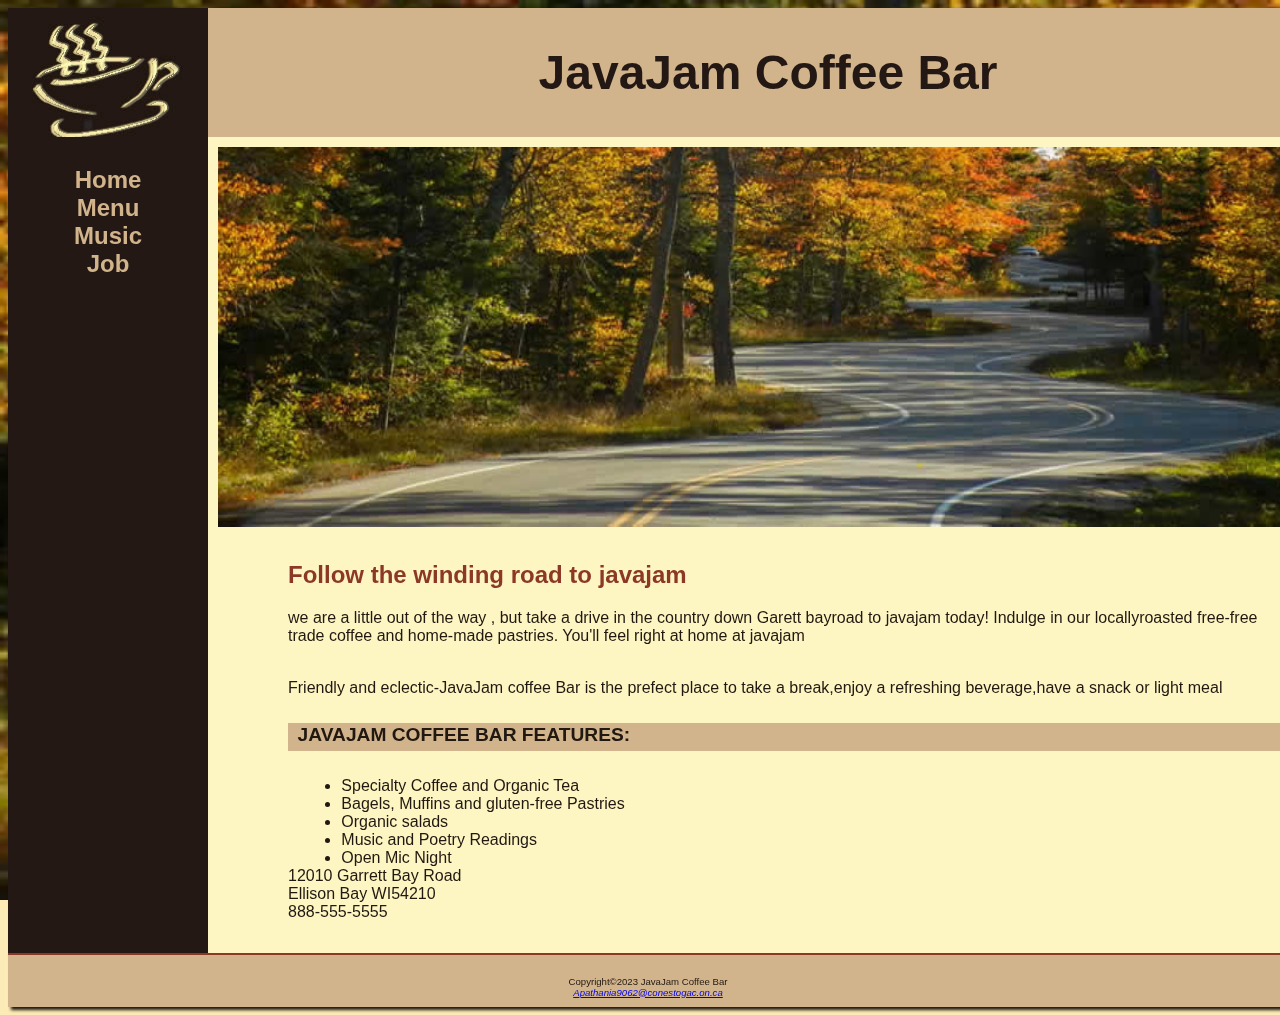
<file: index.html>
<!DOCTYPE html>
<html lang="en">

<head>
  <meta charset="UTF-8" />
  <meta http-equiv="X-UA-Compatible" content="IE=edge" />
  <meta name="viewport" content="width=device-width, initial-scale=1.0" />
  <title>JavaJam Coffee Bar</title>
  <link href="javajam.css" rel="stylesheet">
  <style>
    .home {

      background-size: 100%;
      background-repeat: no-repeat;
      padding-top: 0%;


    }
    .content{
      padding-left: 5em;
    }
  </style>

</head>

<body>

  <div id="wrapper">
    <header>
      <h1><a href="index.html"> JavaJam Coffee Bar</a></h1>
    </header>
    <nav>
      <ul>
        <li><a href="index.html">Home </a></li>
        <li><a href="menu.html">Menu</a></li>
        <li><a href="music.html">Music</a></li>
        <li><a href="job.html">Job</a></li>
      </ul>


    </nav>

    <main>
      <div class="home">
        <img src="heroroad.jpg" width="1200" height="400">
      </div>
      <div class="content">
        <h2>Follow the winding road to javajam</h2>
        <p>we are a little out of the way , but take a drive in the country down Garett bayroad to javajam today!
          Indulge
          in our locallyroasted free-free trade coffee and home-made pastries. You'll feel right at home at
          javajam</p>
        <p><br>Friendly and eclectic-JavaJam coffee Bar is the prefect place to take a break,enjoy a refreshing
          beverage,have a snack or light meal </p>

        <p>
        <h4>JavaJam coffee bar features:</h4>
        <li>Specialty Coffee and Organic Tea</li>
        <li>Bagels, Muffins and gluten-free Pastries</li>
        <li>Organic salads</li>
        <li>Music and Poetry Readings</li>
        <li>Open Mic Night</li>
        </ul>

        12010 Garrett Bay Road<br />Ellison Bay WI54210<br />888-555-5555
      </div>

    </main>
    <footer>
      <br />
      Copyright&#169;2023 JavaJam Coffee Bar

      <address>
        <a href="Apathania9062@conestogac.on.ca" target="_blank">Apathania9062@conestogac.on.ca</a>
      </address>


  </div>
  </main>
  </footer>
</body>

</html>
</file>
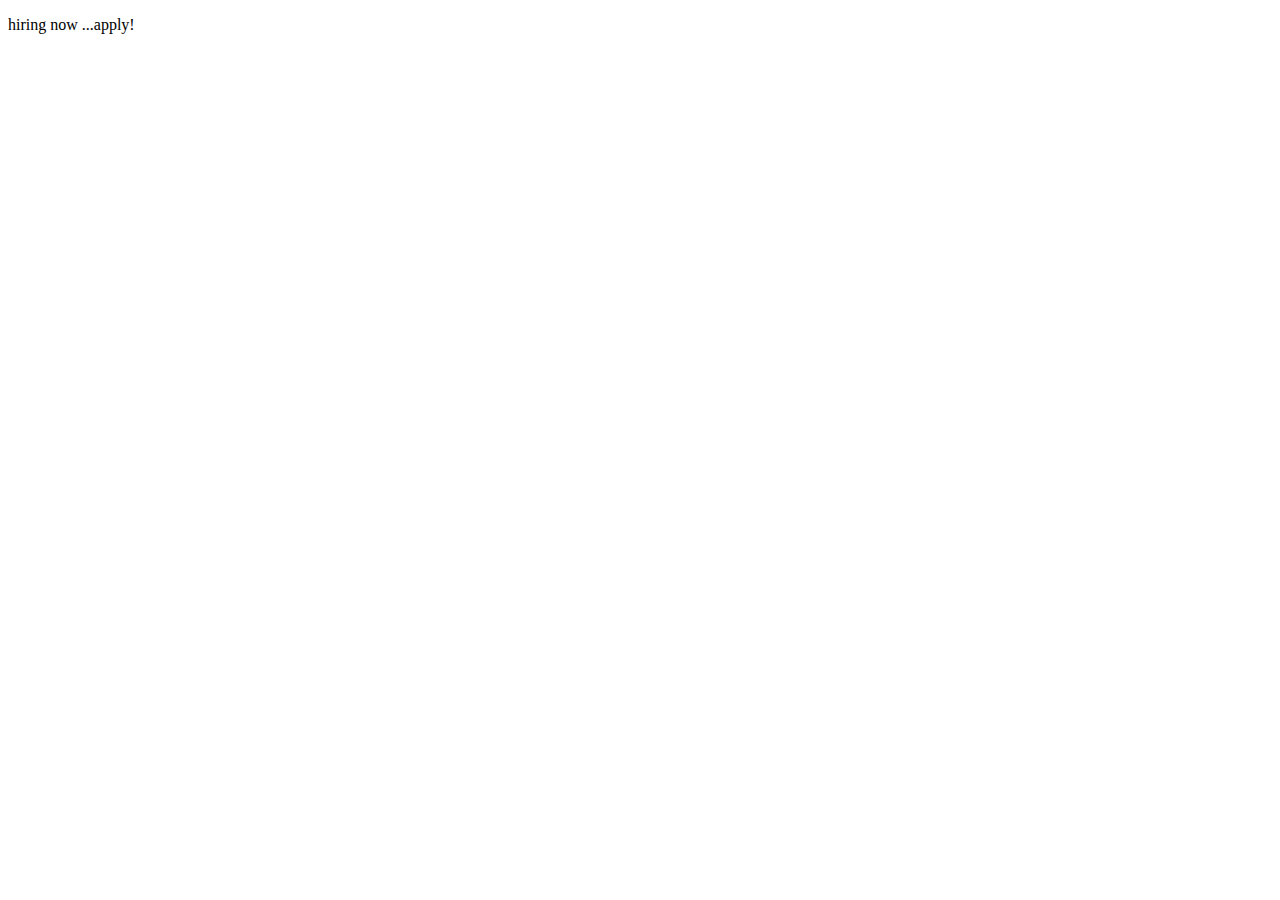
<file: job.html>
<!DOCTYPE html>
<html lang="en">
  <head>
    <meta charset="UTF-8" />
    <meta http-equiv="X-UA-Compatible" content="IE=edge" />
    <meta name="viewport" content="width=device-width, initial-scale=1.0" />
    <title>JavaJam Coffee Bar</title>
    
  </head>
  <body>
    <p>hiring now ...apply!</p>
  </body>
</html>
</file>
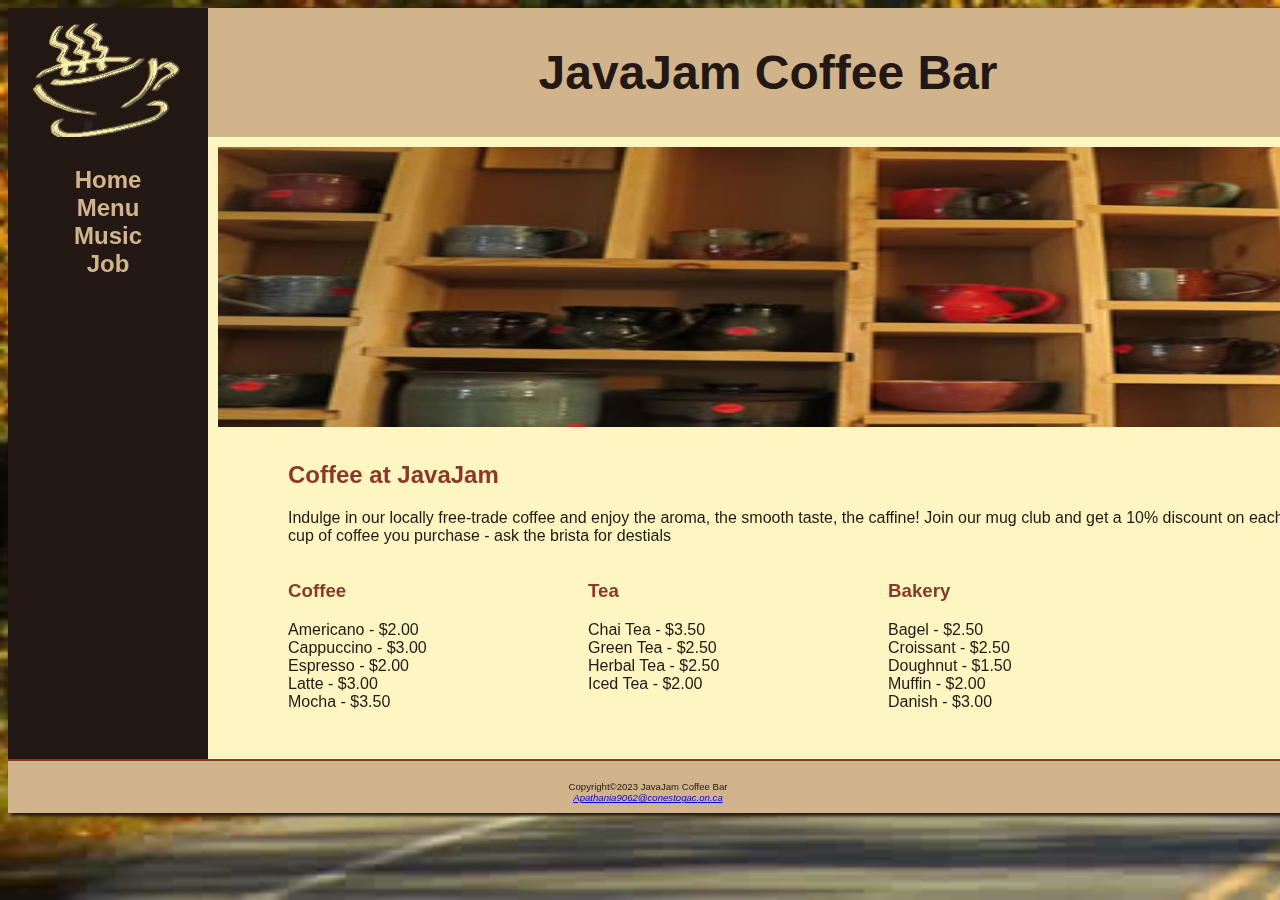
<file: menu.html>
<!DOCTYPE html>
<html lang="en">

<head>
  <meta charset="UTF-8" />
  <meta http-equiv="X-UA-Compatible" content="IE=edge" />
  <meta name="viewport" content="width=device-width, initial-scale=1.0" />
  <title>JavaJam Coffee Bar</title>
  <link href="javajam.css" rel="stylesheet">
  <style>
    .homes {
      background-size: 100%;

    }
  </style>
</head>

<body>

  <div id="wrapper">
    <header>
      <h1><a href="index.html"> JavaJam Coffee Bar</a></h1>
    </header>
    <nav>
      <ul>
        <li><a href="index.html">Home </a></li>
        <li><a href="menu.html">Menu</a></li>
        <li><a href="music.html">Music</a></li>
        <li><a href="job.html">Job</a></li>
      </ul>


    </nav>

    <main>
      <div class="homes">
        <img src="mugs.jpg" width="1250" height="300" alt="mugs">
      </div>
      <div class="content">


        <h2>Coffee at JavaJam</h2>
        <p>
          Indulge in our locally free-trade coffee and enjoy the aroma, the smooth taste, the caffine! Join our mug club
          and get a 10% discount on each cup of coffee you purchase - ask the brista for destials
        </p>

        <section class="onethird">
          <h3>Coffee</h3>
          <p>Americano - $2.00<br>
            Cappuccino - $3.00<br>
            Espresso - $2.00<br>
            Latte - $3.00<br>
            Mocha - $3.50</p>
        </section>
        <section class="onethird">
          <h3>Tea</h3>
          <p>Chai Tea - $3.50<br>
            Green Tea - $2.50<br>
            Herbal Tea - $2.50<br>
            Iced Tea - $2.00</p>
        </section>
        <section class="onethird">
          <h3>Bakery</h3>
          <p>Bagel - $2.50<br>
            Croissant - $2.50<br>
            Doughnut - $1.50<br>
            Muffin - $2.00<br>
            Danish - $3.00</p>
        </section>
      </div>
    </main>
    <footer>
      <br />
      Copyright&#169;2023 JavaJam Coffee Bar

      <address>
        <a href="Apathania9062@conestogac.on.ca" target="_blank">Apathania9062@conestogac.on.ca</a>
      </address>
    </footer>

  </div>

</html>
</file>
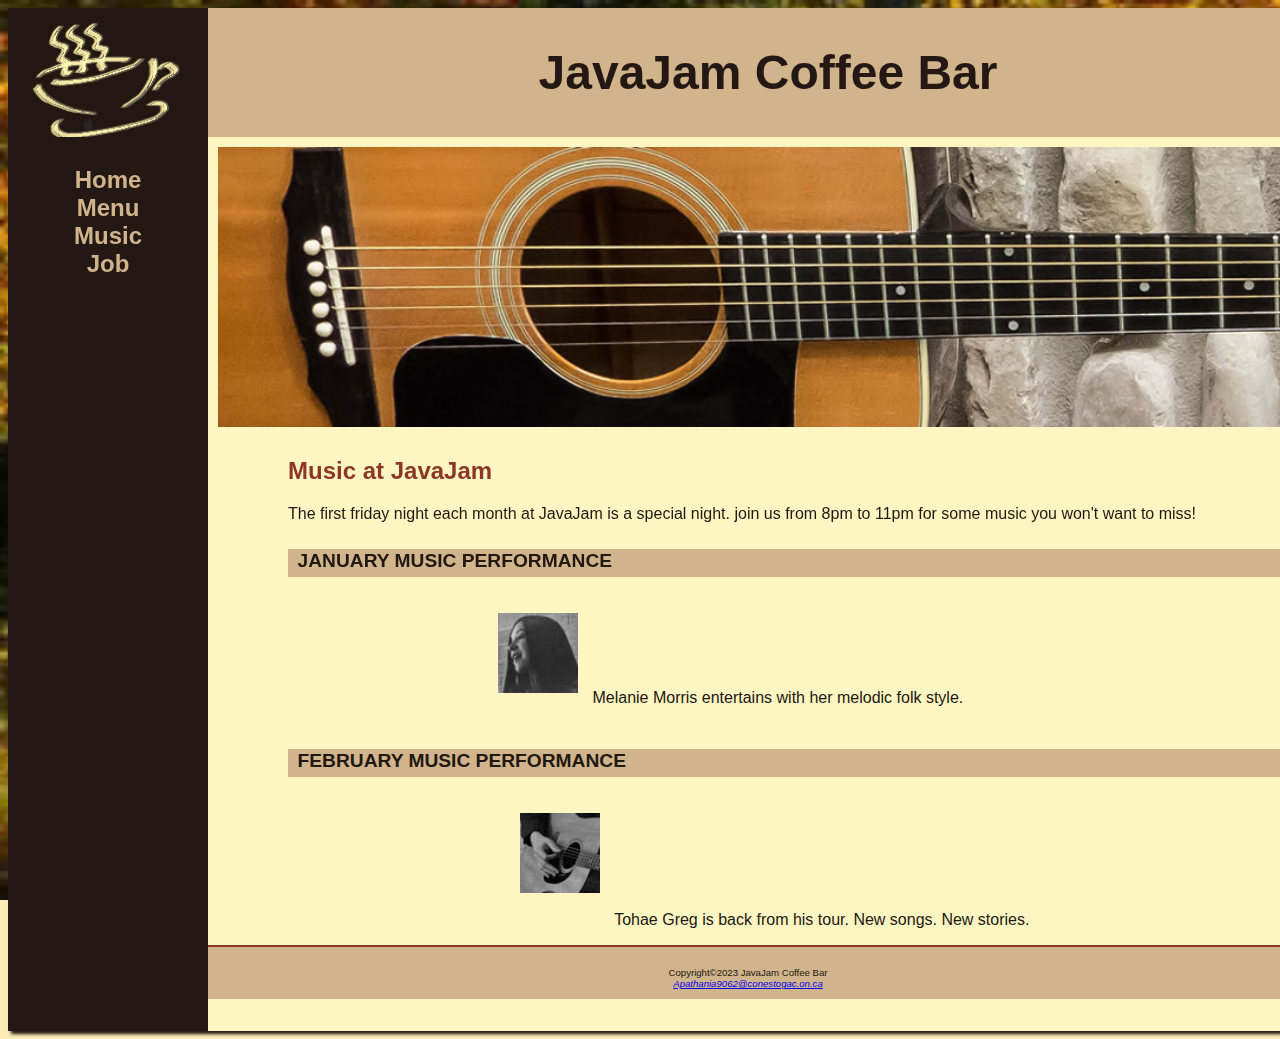
<file: music.html>
<!DOCTYPE html>
<html lang="en">

<head>
  <meta charset="UTF-8" />
  <meta http-equiv="X-UA-Compatible" content="IE=edge" />
  <meta name="viewport" content="width=device-width, initial-scale=1.0" />
  <title>JavaJam Coffee Bar</title>
  <link href="javajam.css" rel="stylesheet" />
  <style>
    .heromugs {
      height: 300px;
      background-size: 100%;
      background-repeat: no-repeat;
      background-position: center;
      width: 75;
    }

    .content {
      padding-left: 5em;
    }
  </style>
</head>

<body>
  <div id="wrapper">
    <header>
      <h1><a href="index.html"> JavaJam Coffee Bar</a></h1>
    </header>
    <nav>
      <ul>
        <li><a href="index.html">Home </a></li>
        <li><a href="menu.html">Menu</a></li>
        <li><a href="music.html">Music</a></li>
        <li><a href="job.html">Job</a></li>
      </ul>


    </nav>

    <main>
      <div class="heromugs">
        <img src="heroguitar.jpg" width="1200" height="300">
      </div>
      <div class="content">


        <h2>Music at JavaJam</h2>
        <p>
          The first friday night each month at JavaJam is a special night. join us
          from 8pm to 11pm for some music you won't want to miss!
        </p>

        <h4>January music performance</h4>
        <div class="details">
          <img src="melaniethumb.jpg" />
          Melanie Morris entertains with her melodic folk style.
        </div>
        <h4>February Music Performance</h4>
        <div class="details">
          <img class="floatleft" src="gregthumb.jpg" />
          Tohae Greg is back from his tour. New songs. New stories.
        </div>
      </div>
      <footer>
        <br />
        Copyright&#169;2023 JavaJam Coffee Bar

        <address>
          <a href="Apathania9062@conestogac.on.ca" target="_blank">Apathania9062@conestogac.on.ca</a>
        </address>




  </div>
  </main>
  </footer>


</body>

</html>
</file>
<file: javajam.css>
body {
  background-color: #fcebb6; 
  color: #211811;
  font-family: Tahoma, Arial, sans-serif;
  background-image: url(heroroad.jpg);
  background-repeat: no-repeat;
  background-attachment: fixed;
  background-size: cover;
}
#wrapper {
  background-color: #231814;
  width: 1500px;
  margin-right: auto;
  margin-left: auto;
  box-shadow: 3px 3px 3px;
  max-width: 1280px;
  min-width: 900px;
  align-content: center;
  padding: 0;
}


header{ 
  background-image: url(javajamlogo.jpg);
  background-repeat: no-repeat;
  padding-left: 240px;
  color: #231814;
  background-color: #d2b48c;
  
}
header{
  padding-top: 5px;
  padding-bottom: 5px;
}
h1 { 
   font-size: 3em;
  color: #8c3826;
  text-align: center;
  background-color: #d2b48c;
  
}
nav {
  font-size: 1.5em;
  text-align: center;
  font-weight: bold;
  padding-top: 5px;
  padding-bottom: 5px;

}
h2{
  color: #8C3826;
}
nav a{
  text-decoration: none;
}
footer {
  
  padding: 1em;
  
  border-top: 2px solid #8C3826;
  text-align: center;
  background-color: #d2b48c;
  font-size: 0.6em;
}
h4 { 
  background-color: #d2b48c;
  font-size: 1.2em;
  padding-left: 0.5em;
  padding-bottom: 0.25em;
  text-transform: uppercase;
  padding-top: 1px;
  border-bottom: 1px solid #d2b48c;
  clear: left;
  

}
nav ul {
  padding-left: 0;
  list-style: none;
}
.floatleft{
  padding-left: 2em;
  padding-bottom: 2em;

}
.onethird{
  float: left;
  width: 30%;
}
h3 , dt { 
  color: #8c3826;

}
main{
  padding-left: 0;
  padding-bottom: 2em;
  padding-right: 0;
  display: block;
  background-color: #fef6c2;
  overflow: auto;
  margin-top: 0;
  margin-left: 200px;
  overflow: auto;
  

}
main h2 h3 h4 p div ul dl {

  padding-left: 3em;
  padding-right: 2em;
}
.details{
  padding-left: 20%;
  padding-right: 20%;
   padding-bottom: 1em;
   overflow: auto;
}
img{
  padding: 10px 10px;

 }

li{
  margin-left: 40pt;
  margin-right: 40pt;
}
*{
  box-sizing: border-box;
}
nav{
  float: left;
  width: 200px;
}
nav a:link{
  color: #fef6c2;

}
nav a:link{
  color: #D2B48C;

}
nav a:hover{
  color: #cc9933;

}
header a:link,
header a:visited {
  text-decoration: none; 
  color: #231814;
}

header a:hover {
  color: #FEF6C2; 
}
.content{
  padding-left: 5em;
}
</file>
